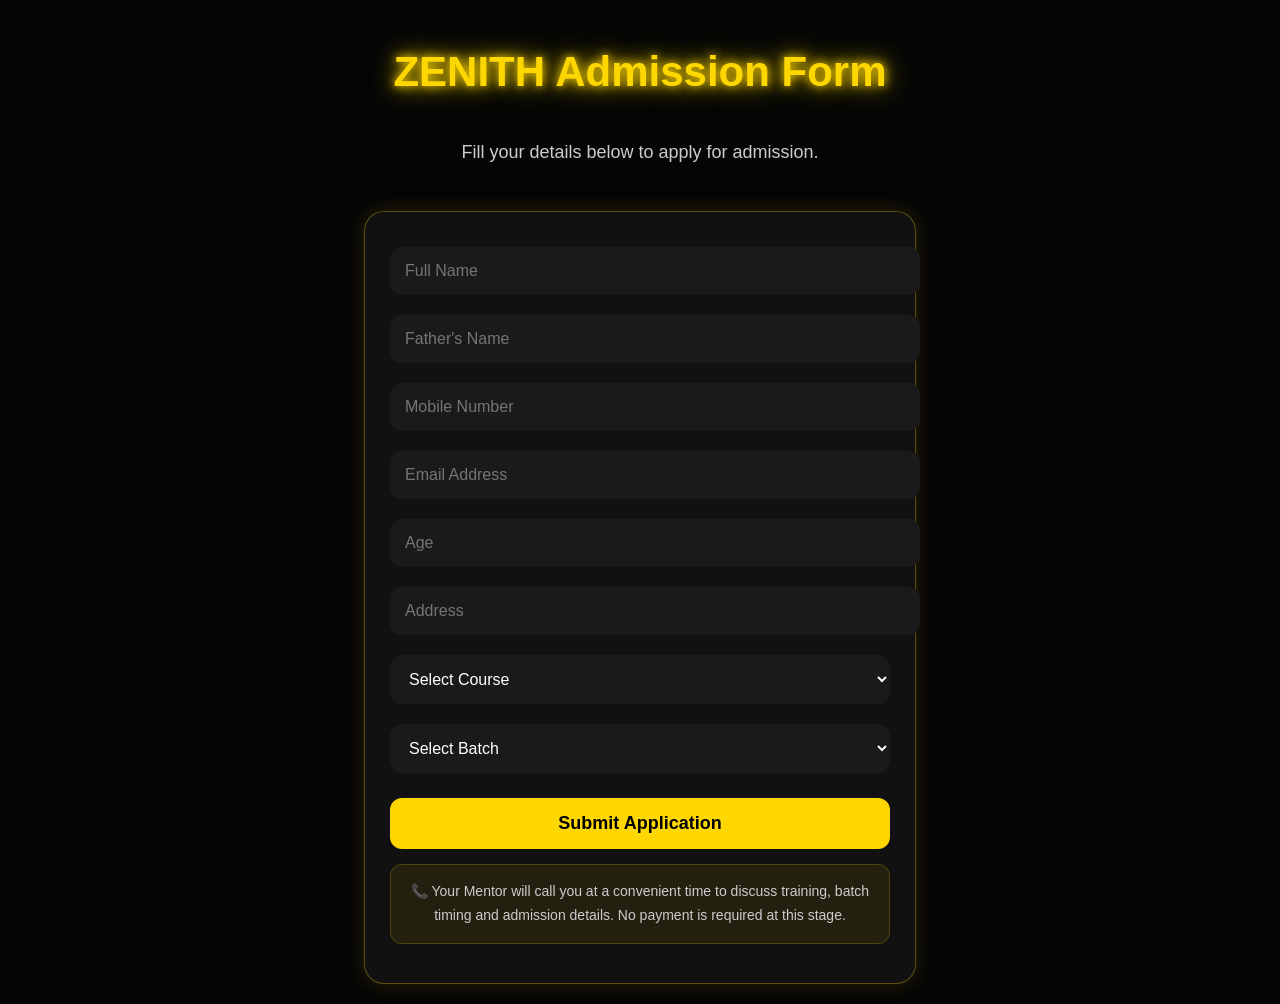
<file: admission.html>
<!DOCTYPE html>
<html lang="en">
<head>

<meta charset="UTF-8">
<meta name="viewport" content="width=device-width, initial-scale=1.0">

<title>ZENITH Admission Form</title>
<style>

body{
margin:0;
padding:20px;

background:#050505;

color:white;

font-family:'Segoe UI',sans-serif;

display:flex;
flex-direction:column;

justify-content:center;
align-items:center;

min-height:100vh;
}

h1{
color:#FFD700;

font-size:42px;

text-align:center;

text-shadow:
0 0 10px gold,
0 0 25px gold;
}

p{
color:#ccc;
text-align:center;
font-size:18px;
}
.form-card{

width:100%;
max-width:500px;

background:#111;

padding:25px;

border-radius:20px;

border:1px solid rgba(255,215,0,.3);

box-shadow:
0 0 20px rgba(255,215,0,.15);

margin-top:30px;
}

.form-card input{

width:100%;

padding:15px;

margin:10px 0;

border:none;

border-radius:12px;

background:#1a1a1a;

color:white;

font-size:16px;
}

.form-card input:focus{

outline:none;

border:1px solid gold;

box-shadow:0 0 10px gold;
}
.form-card select{

width:100%;

padding:15px;

margin:10px 0;

border:none;

border-radius:12px;

background:#1a1a1a;

color:white;

font-size:16px;
}

.form-card select:focus{

outline:none;

border:1px solid gold;

box-shadow:0 0 10px gold;
}
.submit-btn{

width:100%;

padding:15px;

margin-top:15px;

background:#FFD700;

color:black;

border:none;

border-radius:12px;

font-size:18px;

font-weight:bold;

cursor:pointer;

transition:.3s;
}

.submit-btn:hover{

transform:scale(1.03);

box-shadow:
0 0 20px gold,
0 0 40px rgba(255,215,0,.5);
}
.mentor-note{

margin-top:15px;

padding:15px;

text-align:center;

font-size:14px;

line-height:1.7;

color:#ccc;

background:rgba(255,215,0,.08);

border:1px solid rgba(255,215,0,.2);

border-radius:12px;
}
</style>
</head>

<body>

<h1>ZENITH Admission Form</h1>

<p>
Fill your details below to apply for admission.
</p>
<form name="admission" method="POST" data-netlify="true">
<input type="hidden" name="form-name" value="admission">
<div class="form-card">

<input type="text" name="fullname" placeholder="Full Name">
<input type="text" name="fathername" placeholder="Father's Name">

<input type="tel" name="mobile" placeholder="Mobile Number">
<input type="email" name="email" placeholder="Email Address">

<input type="number" name="age" placeholder="Age">
<input type="text" name="address" placeholder="Address">
<select name="course">

<option>Select Course</option>

<option>Fitness</option>

<option>Running</option>

<option>Meditation</option>

<option>Army PET</option>

<option>Police PET</option>

<option>Senior Citizen Batch</option>

</select>
<select name="batch">

<option>Select Batch</option>

<option>Morning Batch</option>

<option>Evening Batch</option>

</select>
<button type="submit" class="submit-btn">
Submit Application
</button>
</button>
<p class="mentor-note">

📞 Your Mentor will call you at a convenient time to discuss training, batch timing and admission details.

No payment is required at this stage.

</p>
</div>
</form>
</body>
</html>
</file>
